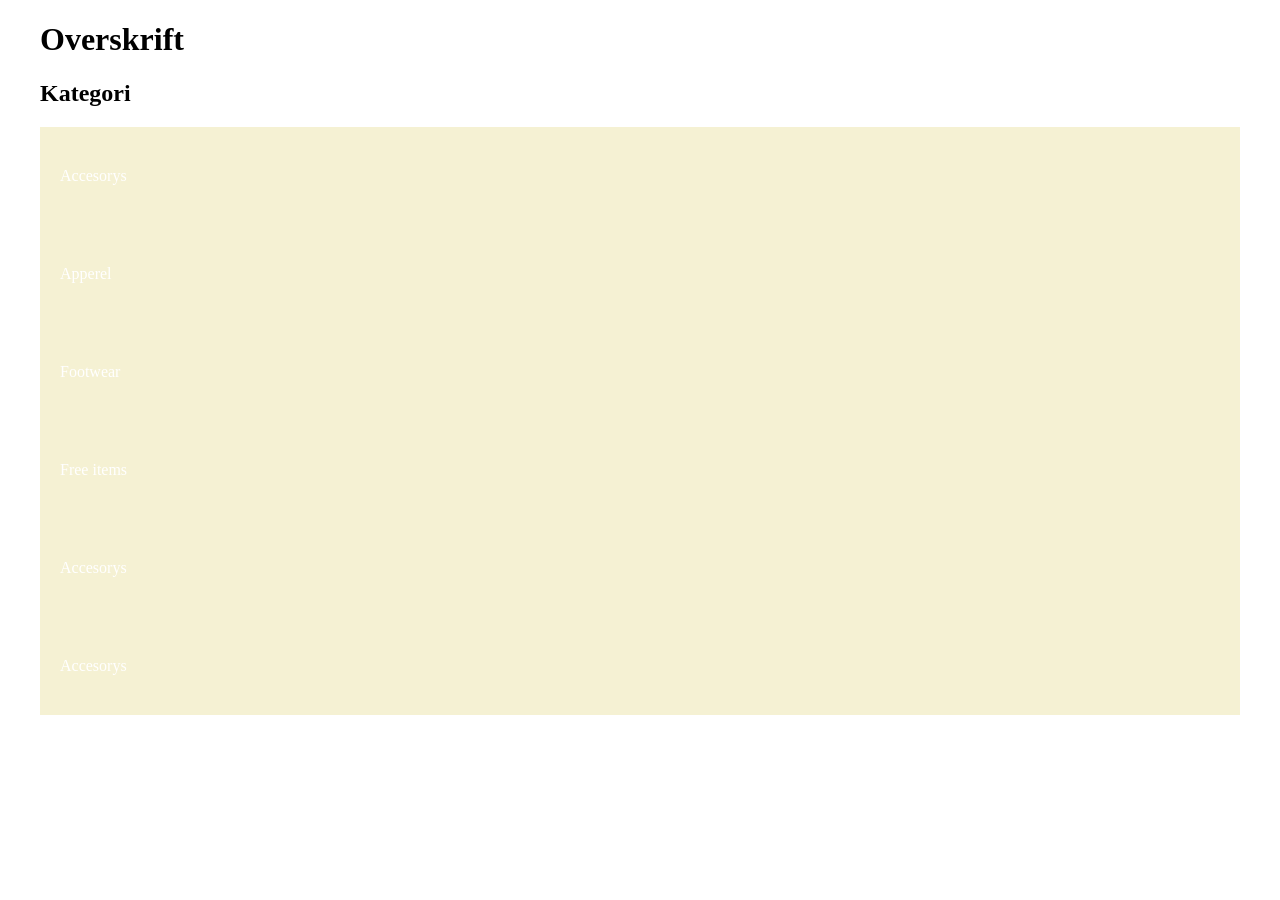
<file: index.html>
<!DOCTYPE html>
<html lang="da">

<head>
    <meta charset="UTF-8">
    <meta name="viewport" content="width=device-width, initial-scale=1.0">
    <title>Index</title>
    <link rel="stylesheet" href="css/generel.css">
</head>

<body>
    <main>
        <h1>Overskrift</h1>
        <h2>Kategori</h2>
        <section class="category_list_container">
            <a href="produkt.html" class="category_box"> Accesorys</a>
            <a href="produkt.html" class="category_box"> Apperel</a>
            <a href="produkt.html" class="category_box"> Footwear</a>
            <a href="produkt.html" class="category_box"> Free items</a>
            <a href="produkt.html" class="category_box"> Accesorys</a>
            <a href="produkt.html" class="category_box"> Accesorys</a>
        </section>
    </main>
</body>

</html>
</file>
<file: css/generel.css>
main {
    max-width: 1200px;
    margin: 0 auto;    
    padding: 0 20px;  
  
}

/* .category_list_container {
    display: grid;
    grid-template-columns: repeat(3, 1fr); 
    gap: 20px;
} */

.category_box {
    background-color: #f5f1d3; 
    color: white;          
    text-decoration: none; 
    padding: 40px 20px;    
    display: flex;
    align-items: center; 
}

.product_list_container {
    display: grid;
    grid-template-columns: repeat(4, 1fr); 
    gap: 20px;                          
    padding: 20px;  
    background-color: #f7f4df;                       
}

.product_card img{
    width: 100%;
    max-width: 250px;
    height: auto;
    display: block;
    margin: 0 auto;
}

.article{
    display: grid;
    grid-template-rows: subgrid;
    grid-row: span 3;
}


/* ----Productlist---

.productlist main{
display: grid;
grid-template-columns: repeat(auto-fill, minmax(150px,1fr));
gap: 1em;
}

.productlist main h2{
grid-template-columns: 1/-1;
}
 */


 /* Gør containeren til udgangspunkt for placeringen */


.image_container {
    position: relative;
    width: 100%;
}

/* Selve Sold Out mærket */
.sold_out_badge {
    position: absolute; /* Gør at den kan "svæve" over billedet */
    top: 10px;          /* Afstand fra toppen af billedet */
    left: 10px;         /* Afstand fra venstre side */
    background-color: #444; /* Grå farve som på dit eksempelbillede */
    color: white;
    padding: 5px 10px;
    font-size: 0.8rem;
    border-radius: 2px;
    z-index: 10;        /* Sørger for at den ligger øverst */
}

/* Gør billedet lidt gennemsigtigt hvis varen er udsolgt (valgfrit) */
.product_card:has(.sold_out_badge) img {
    opacity: 0.5;
}



/* Sørg for at containeren er klar til at holde på mærkerne */
.image_container {
    position: relative;
}

/* Rabat mærket placeres nederst til højre på billedet */
.discount_badge {
    position: absolute;
    bottom: 10px;
    right: 10px;
    background-color: #621c16; /* Rød farve til rabat */
    color: white;
    padding: 5px 8px;
    font-weight: bold;
    font-size: 0.9rem;
    z-index: 10;
}

/* Styling af prisen når der er rabat */
.price span {
    text-decoration: line-through; /* Streger den gamle pris over */
    color: #777;
    margin-right: 10px;
    font-size: 0.9rem;
}
</file>
